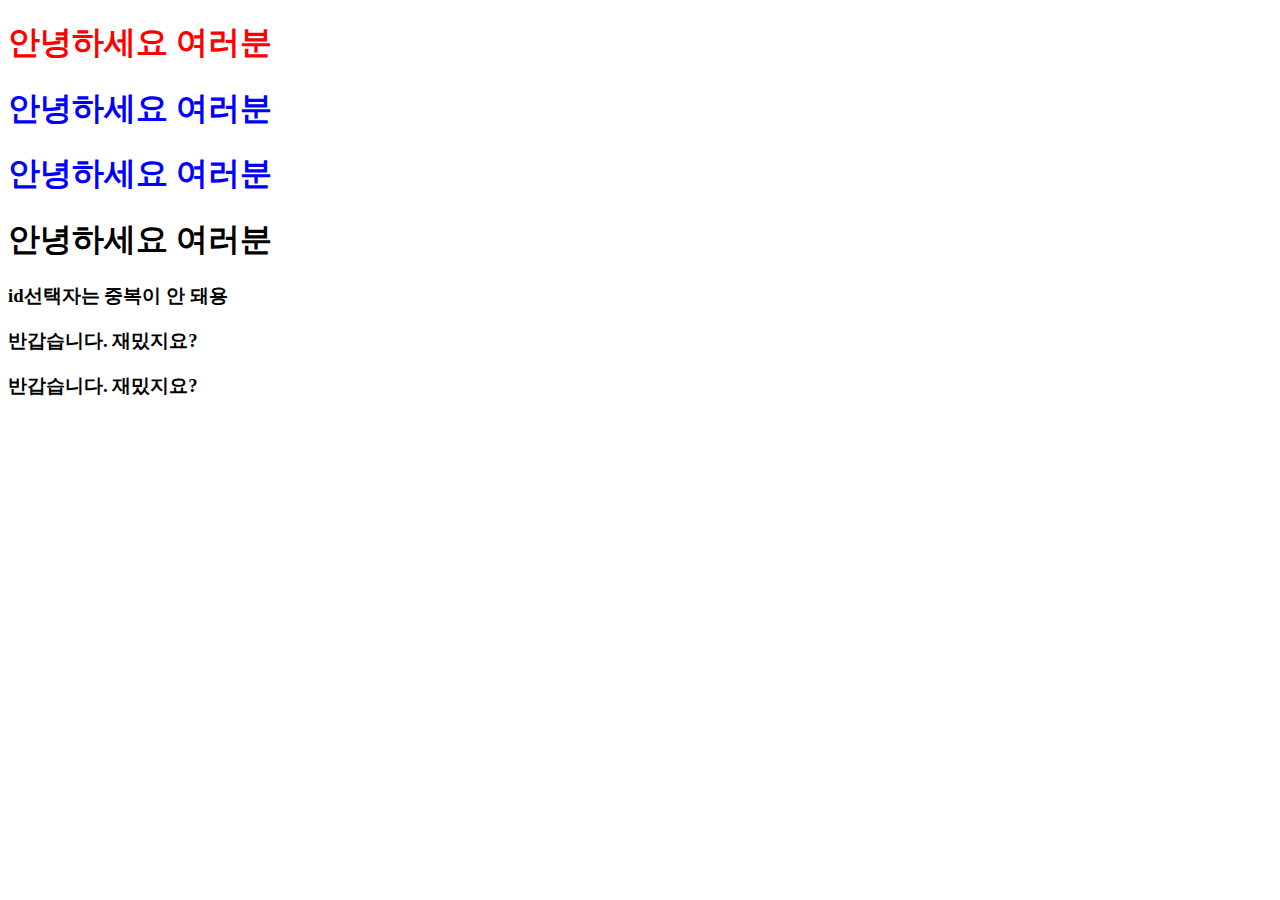
<file: 0. index/index.html>
<!DOCTYPE html>
<html lang="en">

<head>
    <meta charset="UTF-8">
    <meta name="viewport" content="width=device-width, initial-scale=1.0">
    <title>Document</title>

    <link rel="stylesheet" href="./style.css">
</head>

<body>
    <h1>안녕하세요 여러분</h1>
    <h1 class="title">안녕하세요 여러분</h1>
    <h1 class="title">안녕하세요 여러분</h1>
    <h1 id="title2">안녕하세요 여러분</h1>

    <h3>id선택자는 중복이 안 돼용</h3>
    <h3>반갑습니다. 재밌지요?</h3>
    <h3>반갑습니다. 재밌지요?</h3>
</body>

</html>
</file>
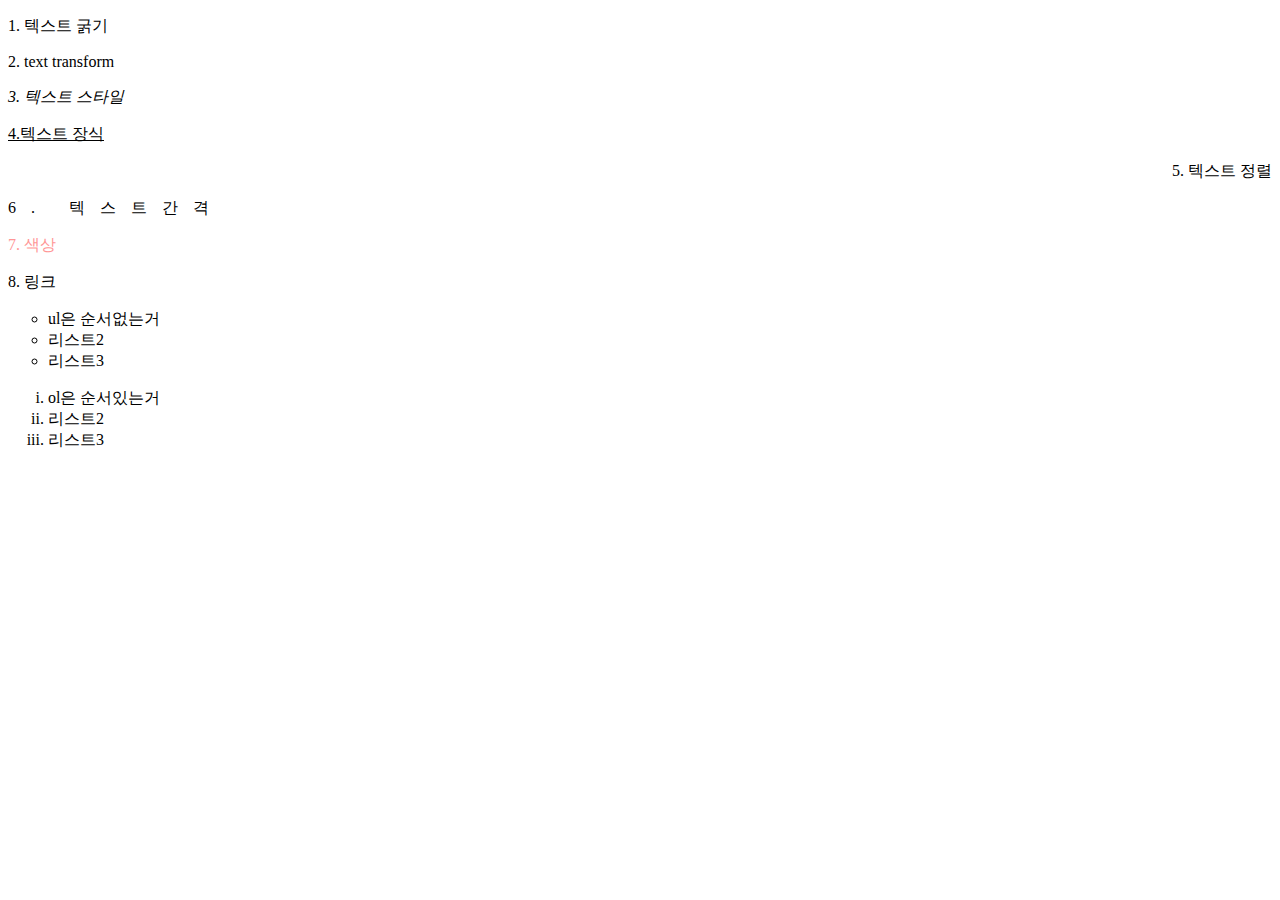
<file: 1. Styling text/styling_text.html>
<!DOCTYPE html>
<html lang="ko">

<head>
    <meta charset="UTF-8">
    <meta http-equiv="X-UA-Compatible" content="IE=edge">
    <meta name="viewport" content="width=device-width, initial-scale=1.0">
    <title>Styling Text</title>
    <!-- css 연결 -->
    <link rel="stylesheet" href="./styling_text.css">
</head>

<body>
    <!-- 텍스트 연습 -->
    <p class="text-styling">1. 텍스트 굵기</p>
    <p class="text-styling">2. teXt trAnsfoRm</p>
    <p class="text-styling">3. 텍스트 스타일</p>
    <p class="text-styling">4.텍스트 장식</p>
    <p class="text-styling">5. 텍스트 정렬</p>
    <p class="text-styling">6. 텍스트간격</p>
    <p class="text-styling">7. 색상</p>
    <!-- 링크 -->
    <a class="text-styling" href="https://www.google.com">8. 링크</a>
    <!-- 리스트 -->
    <ul>
        <li>ul은 순서없는거</li>
        <li>리스트2</li>
        <li>리스트3</li>
    </ul>

    <ol>
        <li>ol은 순서있는거</li>
        <li>리스트2</li>
        <li>리스트3</li>
    </ol>
</body>

</html>
</file>
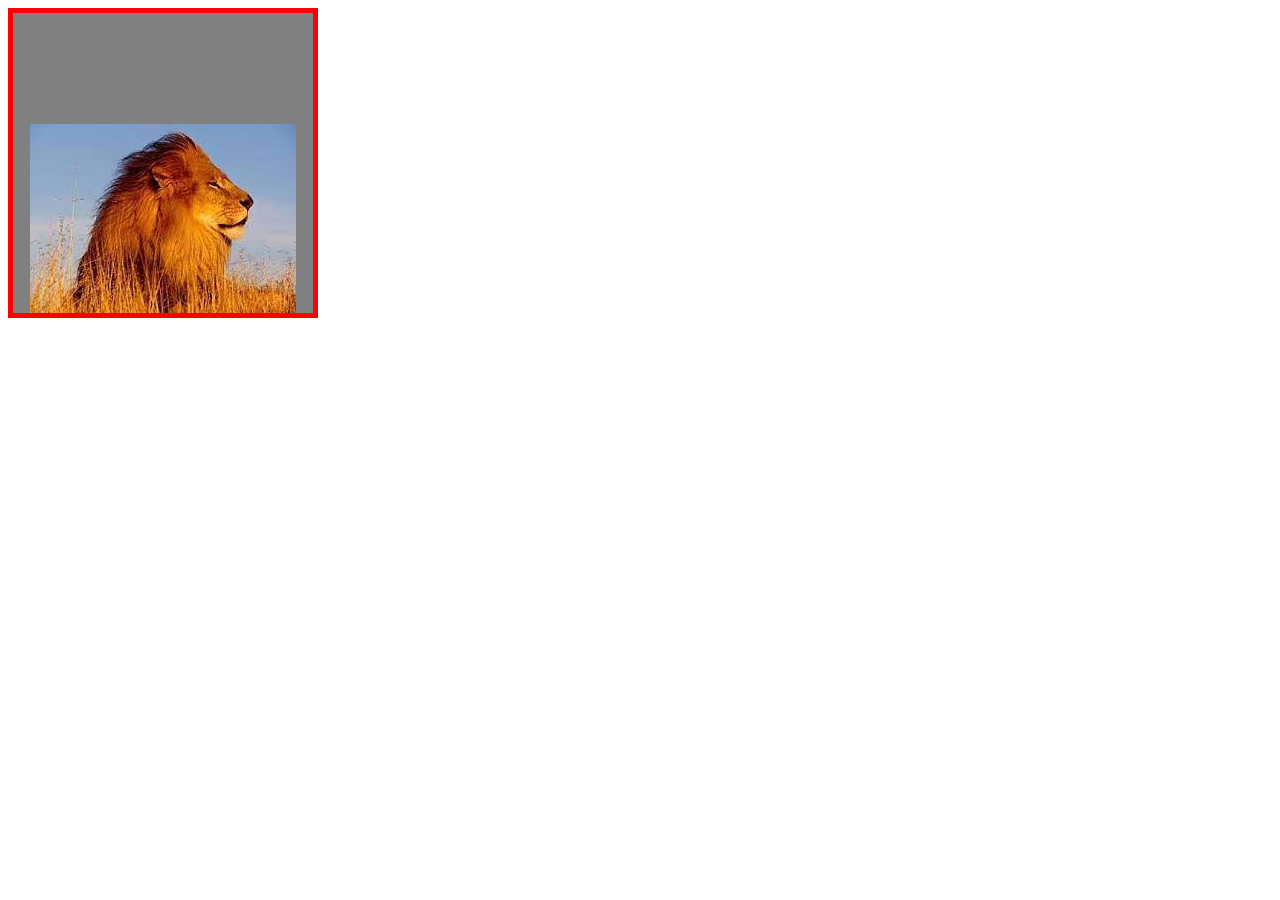
<file: 1.Background/background.html>
<!DOCTYPE html>
<html lang="en">

<head>
    <meta charset="UTF-8">
    <meta http-equiv="X-UA-Compatible" content="IE=edge">
    <meta name="viewport" content="width=device-width, initial-scale=1.0">
    <title>Background</title>

    <link rel="stylesheet" href="./background.css">
</head>

<body>
    <div class="box"></div>
</body>

</html>
</file>
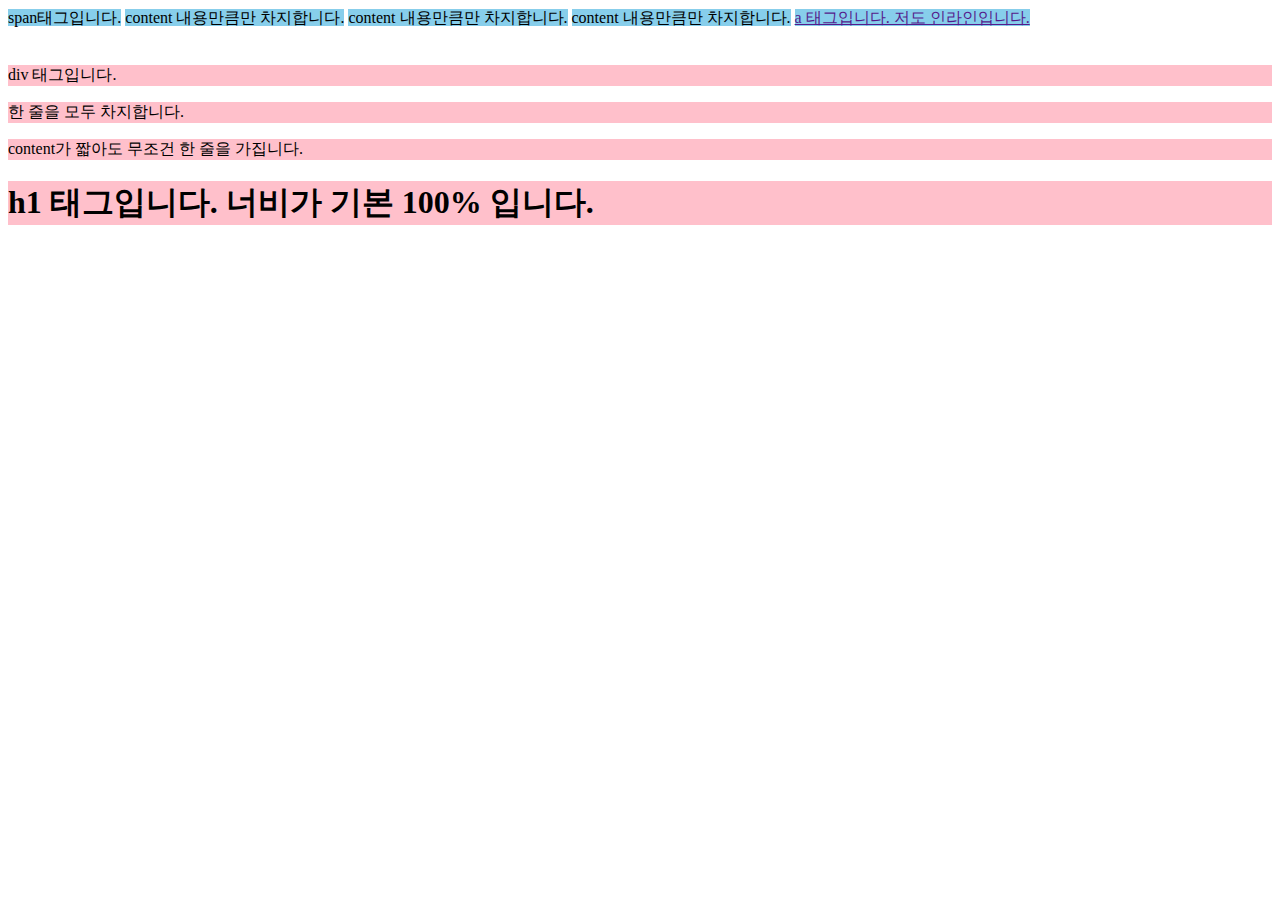
<file: 2.inline_block/inline_block.html>
<!DOCTYPE html>
<html lang="en">

<head>
    <meta charset="UTF-8">
    <meta http-equiv="X-UA-Compatible" content="IE=edge">
    <meta name="viewport" content="width=device-width, initial-scale=1.0">
    <title>inline-block</title>
    <link rel="stylesheet" href="./inline_block.css">
</head>

<body>
    <!-- inline 대표 태그 -->
    <span class="inline">span태그입니다.</span>
    <span class="inline">content 내용만큼만 차지합니다.</span>
    <span class="inline">content 내용만큼만 차지합니다.</span>
    <span class="inline">content 내용만큼만 차지합니다.</span>
    <a class="inline" href="">a 태그입니다. 저도 인라인입니다.</a>


    <br/><br/><br/>

    <!-- block 대표 태그 -->
    <div class="block">div 태그입니다.</div>
    <p class="block">한 줄을 모두 차지합니다.</p>
    <p class="block">content가 짧아도 무조건 한 줄을 가집니다.</p>
    <h1 class="block">h1 태그입니다. 너비가 기본 100% 입니다.</h1>
</body>

</html>
</file>
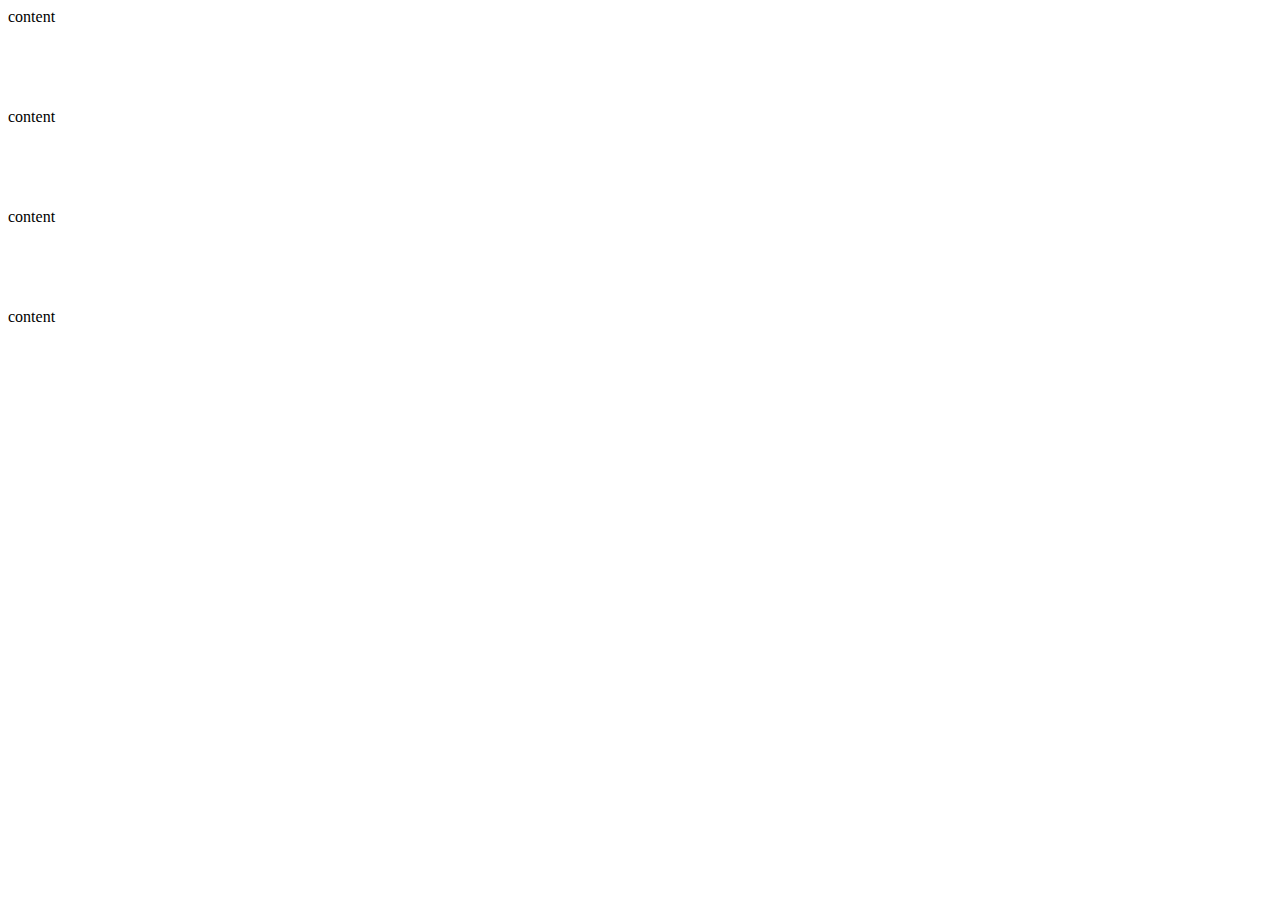
<file: 3.box_model/BoxModel.html>
<!DOCTYPE html>
<html lang="en">

<head>
    <meta charset="UTF-8">
    <meta http-equiv="X-UA-Compatible" content="IE=edge">
    <meta name="viewport" content="width=device-width, initial-scale=1.0">
    <title>box model</title>
    <link rel="stylesheet" href="./boxmodel.css">
</head>

<body>
    <div class="box1">content</div>
    <div class="box1">content</div>
    <div class="box1">content</div>
    <div class="box1">content</div>
</body>

</html>
</file>
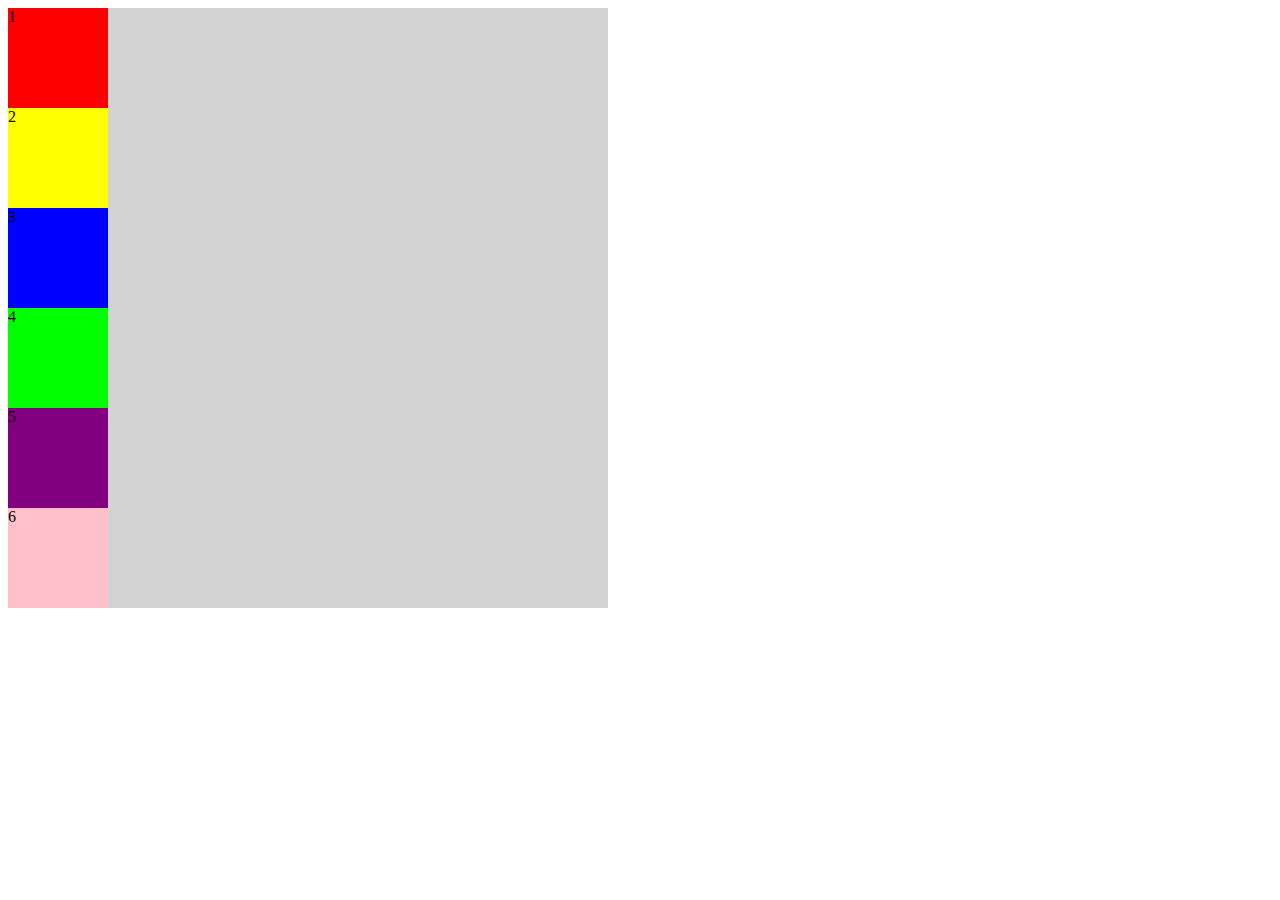
<file: 5.position/position.html>
<!DOCTYPE html>
<html lang="en">

<head>
    <meta charset="UTF-8">
    <meta http-equiv="X-UA-Compatible" content="IE=edge">
    <meta name="viewport" content="width=device-width, initial-scale=1.0">
    <title>position</title>

    <link rel="stylesheet" href="./position.css">
</head>

<body>
    <div class="parent">
        <div class="box child1">1</div>
        <div class="box child2">2</div>
        <div class="box child3">3</div>
        <div class="box child4">4</div>
        <div class="box child5">5</div>
        <div class="box child6">6</div>
    </div>
</body>

</html>
</file>
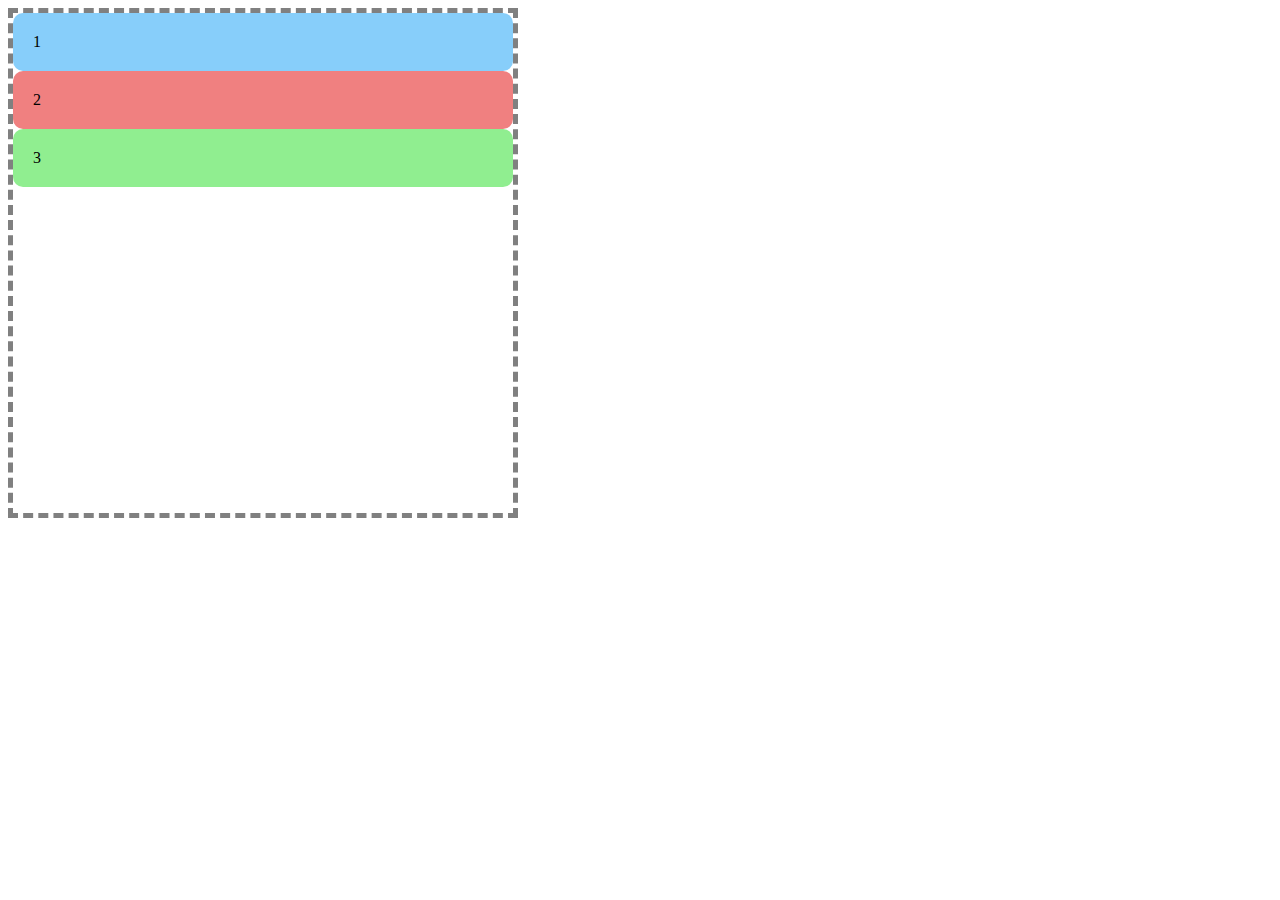
<file: 6.flex/flex.html>
<!DOCTYPE html>
<html lang="en">

<head>
    <meta charset="UTF-8">
    <meta http-equiv="X-UA-Compatible" content="IE=edge">
    <meta name="viewport" content="width=device-width, initial-scale=1.0">
    <title>flex</title>

    <link rel="stylesheet" href="./flex.css">
</head>

<body>
    <div class="container">
        <div class="item item1">1</div>
        <div class="item item2">2</div>
        <div class="item item3">3</div>
    </div>
</body>

</html>
</file>
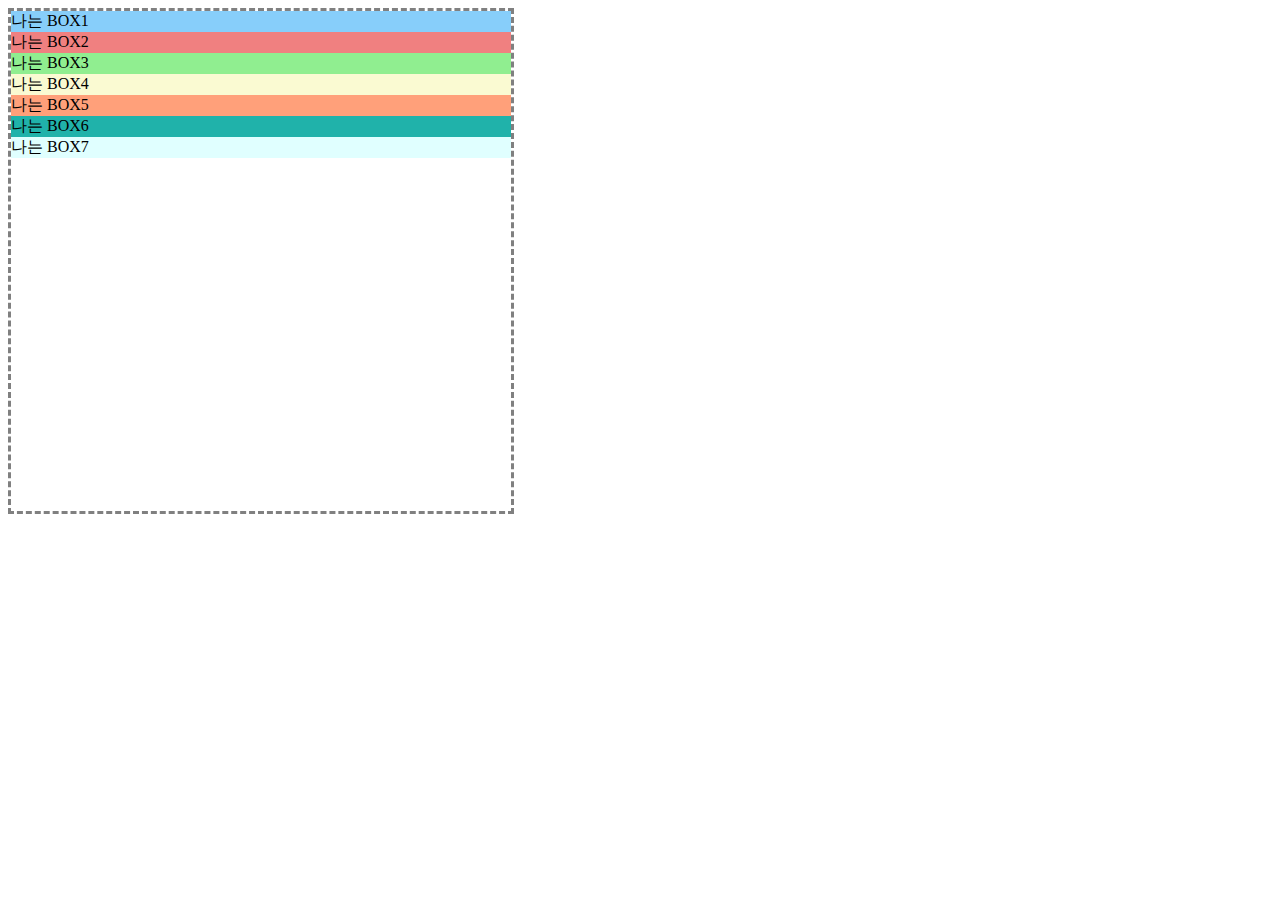
<file: 7.grid/grid1.html>
<!DOCTYPE html>
<html lang="en">

<head>
    <meta charset="UTF-8">
    <meta http-equiv="X-UA-Compatible" content="IE=edge">
    <meta name="viewport" content="width=device-width, initial-scale=1.0">
    <title>Grid1</title>
    <link rel="stylesheet" href="./grid1.css">
    <link rel="stylesheet" href="./color.css">
</head>

<body>
    <div class="grid-container">
        <div class="item box1">나는 BOX1</div>
        <div class="item box2">나는 BOX2</div>
        <div class="item box3">나는 BOX3</div>
        <div class="item box4">나는 BOX4</div>
        <div class="item box5">나는 BOX5</div>
        <div class="item box6">나는 BOX6</div>
        <div class="item box7">나는 BOX7</div>
    </div>

</body>

</html>
</file>
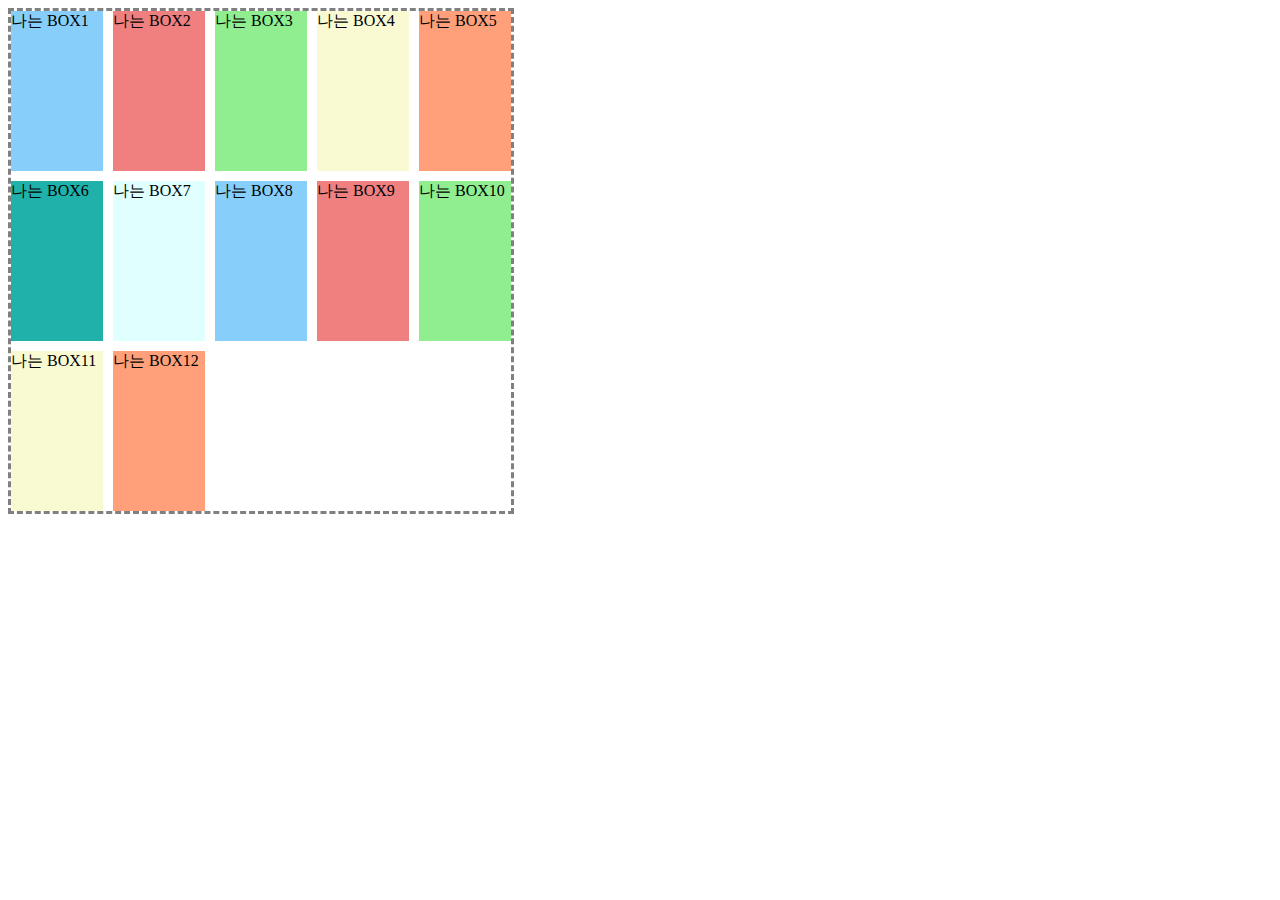
<file: 7.grid/grid2.html>
<!DOCTYPE html>
<html lang="en">

<head>
    <meta charset="UTF-8">
    <meta http-equiv="X-UA-Compatible" content="IE=edge">
    <meta name="viewport" content="width=device-width, initial-scale=1.0">
    <title>grid2</title>
    <link rel="stylesheet" href="./grid2.css">
    <link rel="stylesheet" href="./color.css">
</head>

<body>
    <div class="grid-container">
        <div class="item box1">나는 BOX1</div>
        <div class="item box2">나는 BOX2</div>
        <div class="item box3">나는 BOX3</div>
        <div class="item box4">나는 BOX4</div>
        <div class="item box5">나는 BOX5</div>
        <div class="item box6">나는 BOX6</div>
        <div class="item box7">나는 BOX7</div>
        <div class="item box8">나는 BOX8</div>
        <div class="item box9">나는 BOX9</div>
        <div class="item box10">나는 BOX10</div>
        <div class="item box11">나는 BOX11</div>
        <div class="item box12">나는 BOX12</div>
    </div>
</body>

</html>
</file>
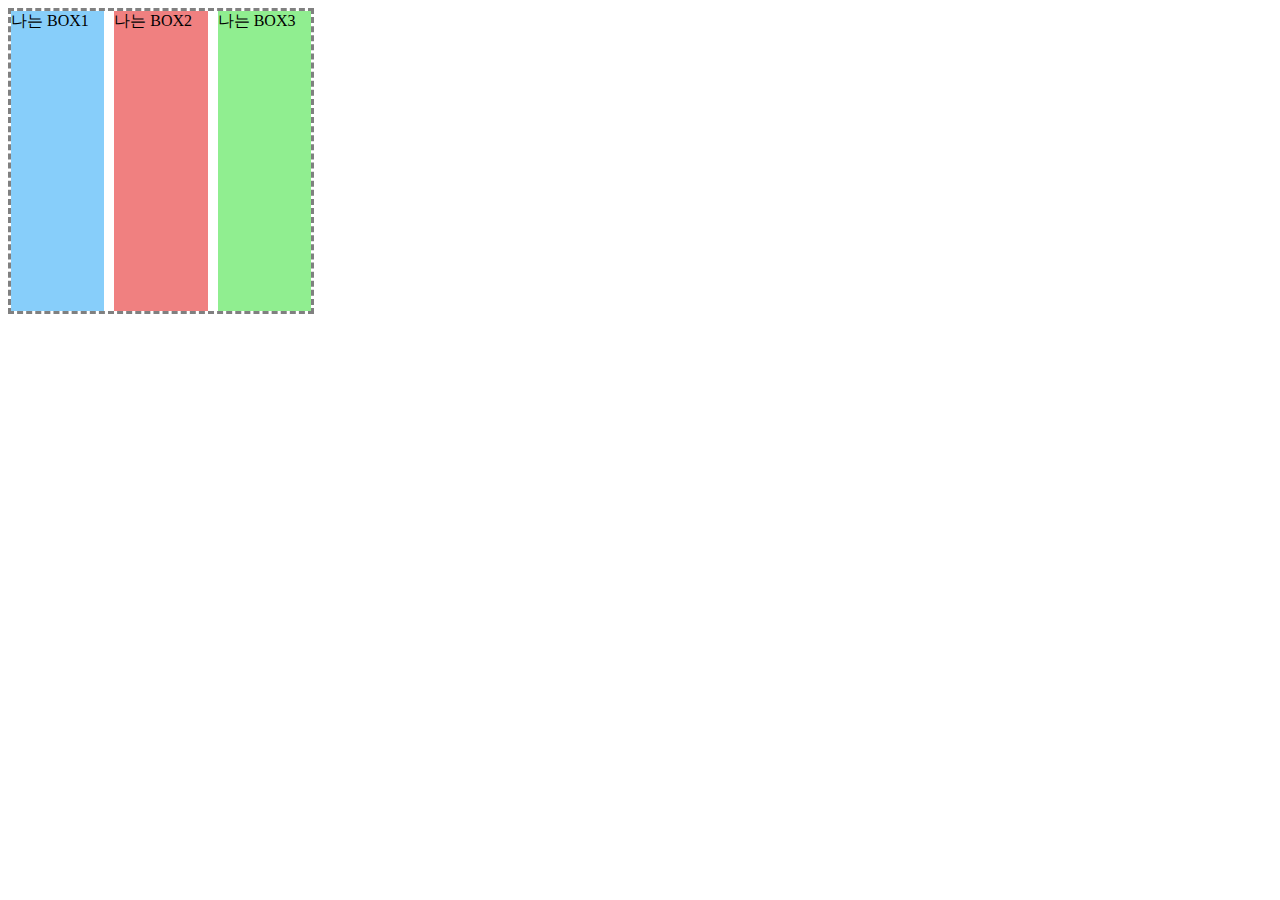
<file: 7.grid/grid3.html>
<!DOCTYPE html>
<html lang="en">

<head>
    <meta charset="UTF-8">
    <meta http-equiv="X-UA-Compatible" content="IE=edge">
    <meta name="viewport" content="width=device-width, initial-scale=1.0">
    <title>grid3</title>
    <link rel="stylesheet" href="./color.css">
    <link rel="stylesheet" href="./grid3.css">
</head>

<body>
    <div class="grid-container">
        <div class="item box1">나는 BOX1</div>
        <div class="item box2">나는 BOX2</div>
        <div class="item box3">나는 BOX3</div>
    </div>
</body>

</html>
</file>
<file: 0. index/style.css>
h1 {
    color: red;
}

.title {
    color: blue;
}

#title2 {
    color: black;
}
</file>
<file: 1. Styling text/styling_text.css>
/* 기본 속성 */

.text-styling:nth-child(1) {
    font-weight: lighter;
}

.text-styling:nth-child(2) {
    text-transform: lowercase;
}

.text-styling:nth-child(3) {
    font-style: italic;
}

.text-styling:nth-child(4) {
    text-decoration: underline;
}

.text-styling:nth-child(5) {
    text-align: right;
}

.text-styling:nth-child(6) {
    letter-spacing: 15px;
}

.text-styling:nth-child(7) {
    color: rgb(255, 150, 150);
}

.text-styling:nth-child(8) {
    text-decoration: none;
    color: black;
}

ul {
    list-style: circle;
}

ol {
    list-style: lower-roman;
}
</file>
<file: 1.Background/background.css>
.box {
    background-color: gray;
    background-image: url(lion.jpeg);
    background-repeat: no-repeat;
    background-position: bottom center; 


    border: 5px solid red;
    width: 300px;
    height: 300px;
    /*     
    background-image: url('./lion.jpeg');
    background-repeat: no-repeat;
    background-position: center;
    background-size: cover; */
}
</file>
<file: 2.inline_block/inline_block.css>
.inline {
    background-color: skyblue;
}

.block {
    background-color: pink;
}
</file>
<file: 3.box_model/boxmodel.css>
.box1 {
    width: 100px;
    height: 100px;
}
</file>
<file: 5.position/position.css>
.box {
    width: 100px;
    height: 100px;
}

.parent {
    width: 600px;
    height: 600px;
    background-color: lightgray;
}

.child1 {
    background-color: red;
}

.child2 {
    background-color: yellow;
}

.child3 {
    background-color: blue;
}

.child4 {
    background-color: lime;
}

.child5 {
    background-color: purple;
}

.child6 {
    background-color: pink;
}
</file>
<file: 6.flex/flex.css>
.container {
    border: 5px dashed gray;
    width: 500px;
    height: 500px;
}

.item {
    border-radius: 10px;
    padding: 20px;
}

.item1 {
    background-color: lightskyblue;
}

.item2 {
    background-color: lightcoral;
}

.item3 {
    background-color: lightgreen;
}
</file>
<file: 7.grid/grid1.css>
.grid-container {
    border: 3px dashed gray;
    width: 500px;
    height: 500px;
}
</file>
<file: 7.grid/color.css>
.box1,
.box8 {
    background-color: lightskyblue;
}

.box2,
.box9,
.box15 {
    background-color: lightcoral;
}

.box3,
.box10 {
    background-color: lightgreen;
}

.box4,
.box11 {
    background-color: lightgoldenrodyellow;
}

.box5,
.box12 {
    background-color: lightsalmon;
}

.box6,
.box13 {
    background-color: lightseagreen;
}

.box7,
.box14 {
    background-color: lightcyan;
}
</file>
<file: 7.grid/grid2.css>
.grid-container {
    border: 3px dashed gray;
    width: 500px;
    height: 500px;
    display: grid;
    grid-template-columns: repeat(5, 1fr);
    gap: 10px;
}
</file>
<file: 7.grid/grid3.css>
.grid-container {
    border: 3px dashed gray;
    width: 300px;
    height: 300px;
    display: grid;
    grid-template-columns: repeat(3, 1fr);
    gap: 10px;
}
</file>
